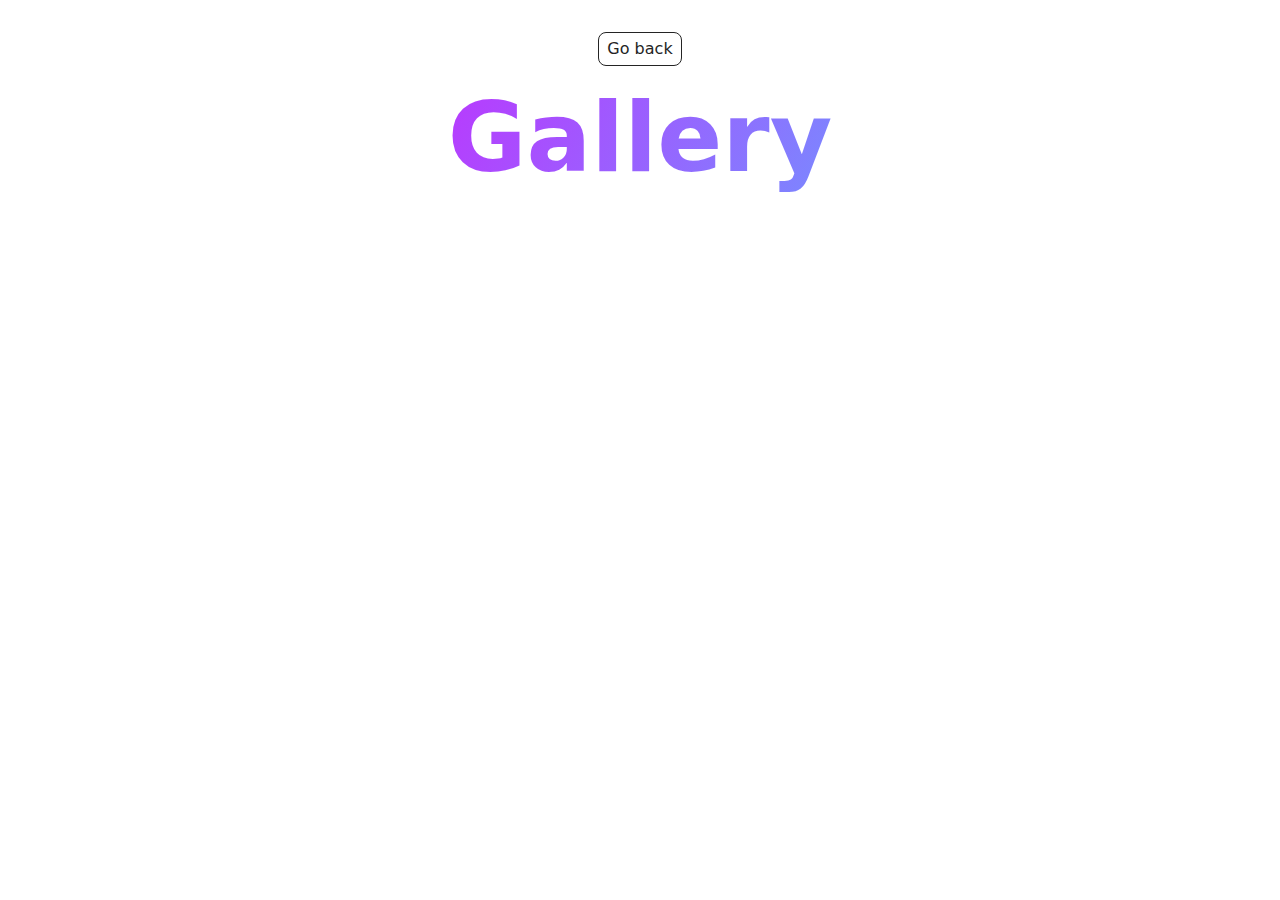
<file: src/1-gallery.html>
<!DOCTYPE html>
<html lang="en">
  <head>
    <meta charset="UTF-8" />
    <meta http-equiv="X-UA-Compatible" content="IE=edge" />
    <meta name="viewport" content="width=device-width, initial-scale=1.0" />
    <title>Gallery</title>
    <link rel="stylesheet" href="./css/styles.css" />
  </head>
  <body>
    <main>
      <div class="container">
        <a class="back-link" href="./index.html">Go back</a>
        <h1 class="main-title">
          <span class="main-title-gradient">Gallery</span>
        </h1>
        <ul class="gallery"></ul>
      </div>
    </main>
    <script type="module" src="./js/1-gallery.js"></script>
  </body>
</html>
</file>
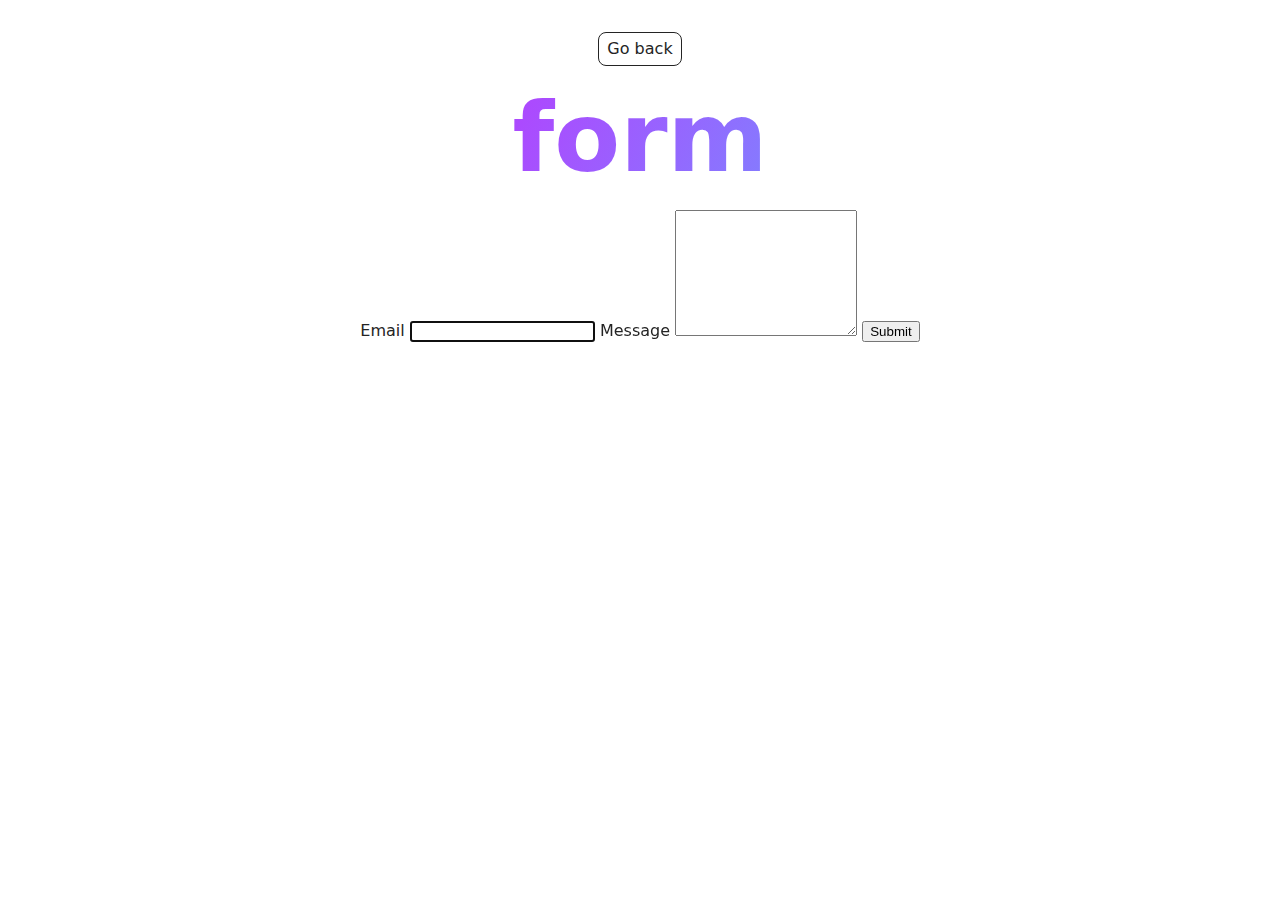
<file: src/2-form.html>
<!DOCTYPE html>
<html lang="en">
  <head>
    <meta charset="UTF-8" />
    <meta http-equiv="X-UA-Compatible" content="IE=edge" />
    <meta name="viewport" content="width=device-width, initial-scale=1.0" />
    <title>Form</title>
    <link rel="stylesheet" href="./css/styles.css" />
  </head>
  <body>
    <main>
      <div class="container">
        <a class="back-link" href="./index.html">Go back</a>
        <h1 class="main-title">
          <span class="main-title-gradient">form</span>
        </h1>
      </div>

      <form class="feedback-form" autocomplete="off">
        <label>
          Email
          <input type="email" name="email" autofocus />
        </label>
        <label>
          Message
          <textarea name="message" rows="8"></textarea>
        </label>
        <button type="submit">Submit</button>
      </form>
    </main>
    <script type="module" src="./js/2-form.js" defer></script>
  </body>
</html>
</file>
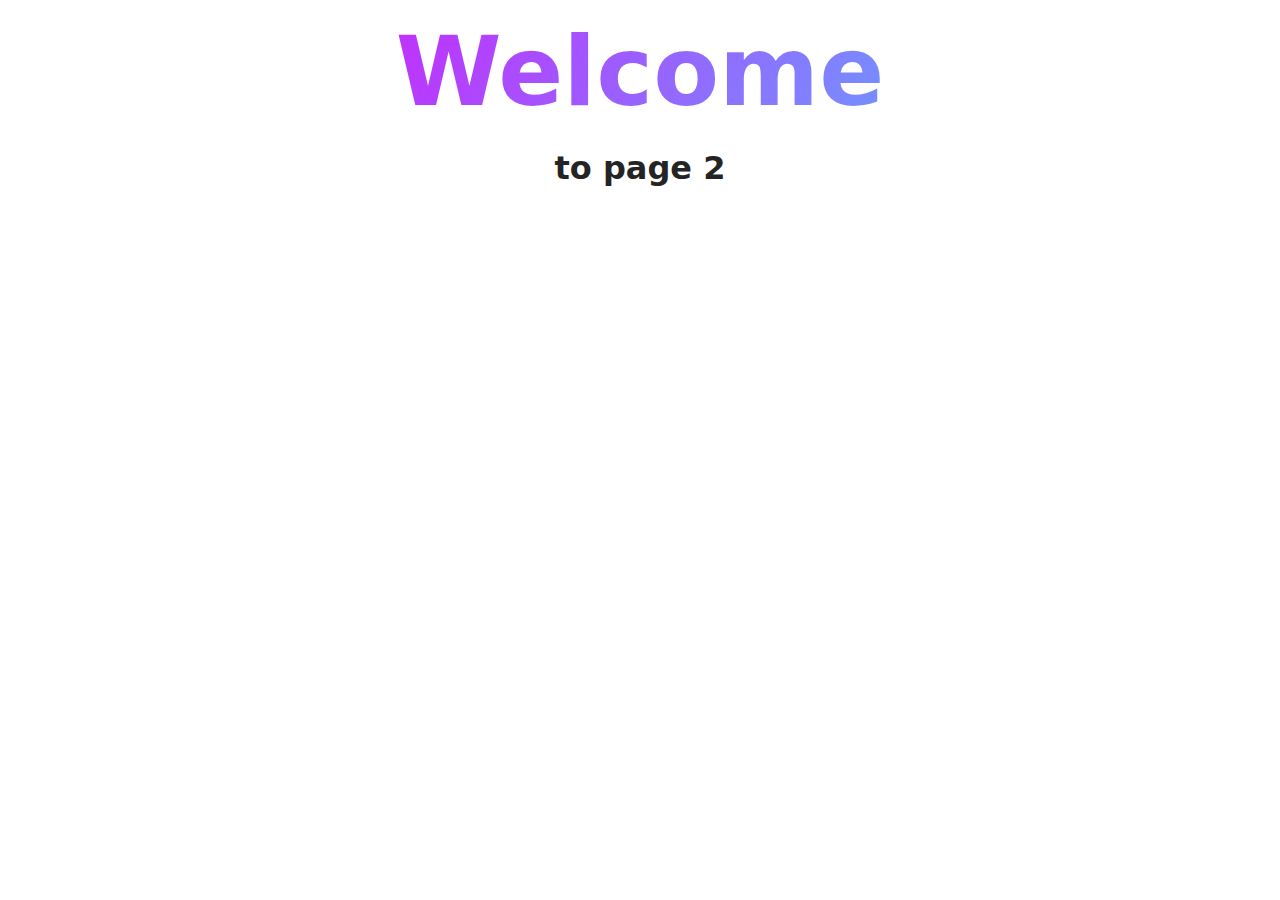
<file: src/page-2.html>
<!DOCTYPE html>
<html lang="en">
  <head>
    <meta charset="UTF-8" />
    <meta http-equiv="X-UA-Compatible" content="IE=edge" />
    <meta name="viewport" content="width=device-width, initial-scale=1.0" />
    <title>Page 2</title>
    <link rel="stylesheet" href="./css/styles.css" />
  </head>
  <body>
    <load
      src="./partials/header.html"
      icon-path="./img/sprite.svg#logo"
      highlight-act="active"
    />

    <main>
      <div class="container">
        <h1 class="main-title">
          <span class="main-title-gradient">Welcome</span> to page 2
        </h1>
        <load src="./partials/back-link.html" />
      </div>
    </main>

    <load src="./partials/footer.html" />
  </body>
</html>
</file>
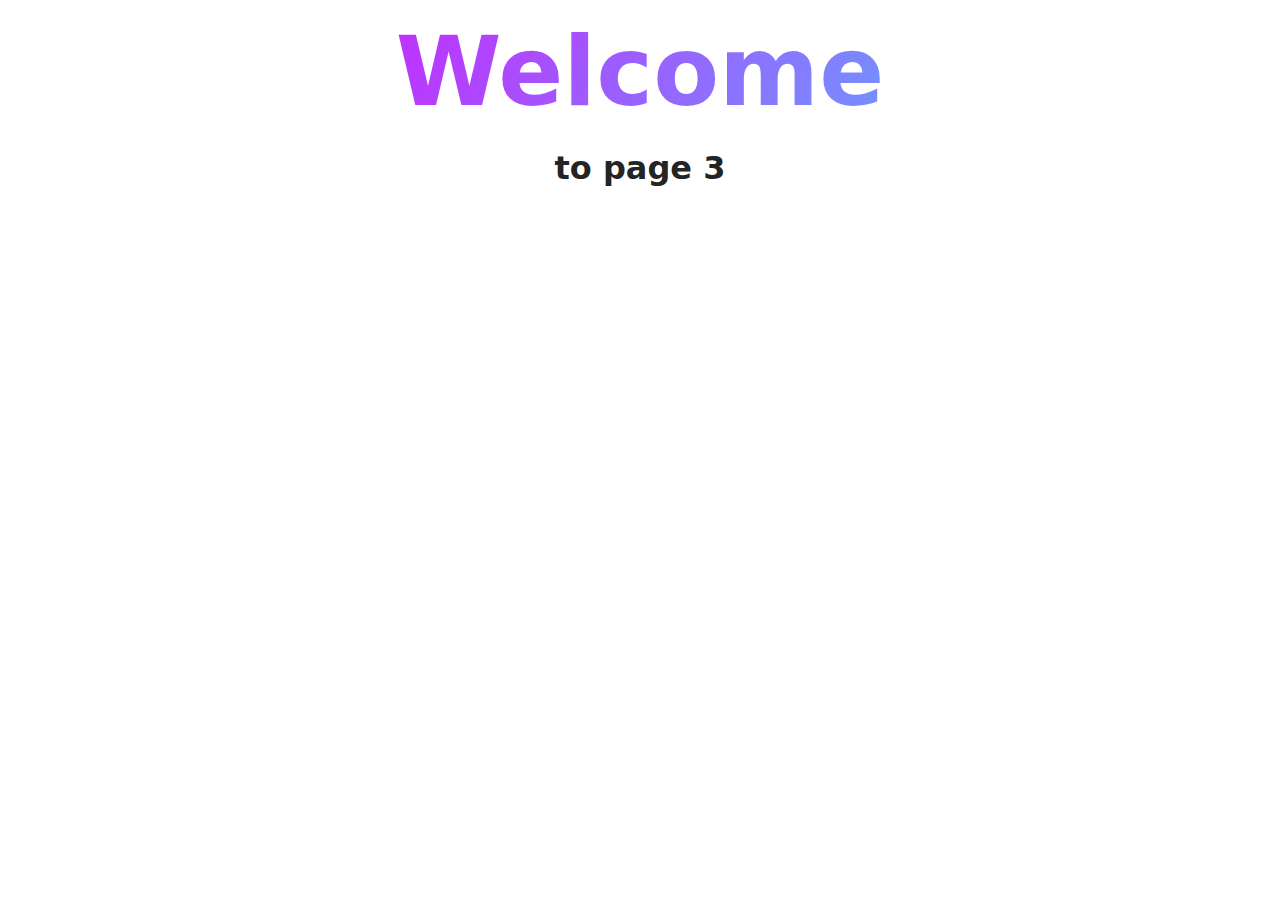
<file: src/page-3.html>
<!DOCTYPE html>
<html lang="en">
  <head>
    <meta charset="UTF-8" />
    <meta http-equiv="X-UA-Compatible" content="IE=edge" />
    <meta name="viewport" content="width=device-width, initial-scale=1.0" />
    <title>Page 3</title>
    <link rel="stylesheet" href="./css/styles.css" />
  </head>
  <body>
    <load
      src="./partials/header.html"
      icon-path="./img/sprite.svg#logo"
      highlight-curr="active"
    />

    <main>
      <div class="container">
        <h1 class="main-title">
          <span class="main-title-gradient">Welcome</span> to page 3
        </h1>
        <load src="./partials/back-link.html" />
      </div>
    </main>

    <load src="./partials/footer.html" />
  </body>
</html>
</file>
<file: src/css/styles.css>
/**
  |============================
  | include css partials with
  | default @import url()
  |============================
*/
/* Common styles */
@import url('./reset.css');
@import url('./base.css');
@import url('./container.css');
@import url('./animations.css');

/* Sections style */
@import url('./header.css');
@import url('./vite-promo.css');
@import url('./badges.css');
@import url('./back-link.css');
@import url('./footer.css');
</file>
